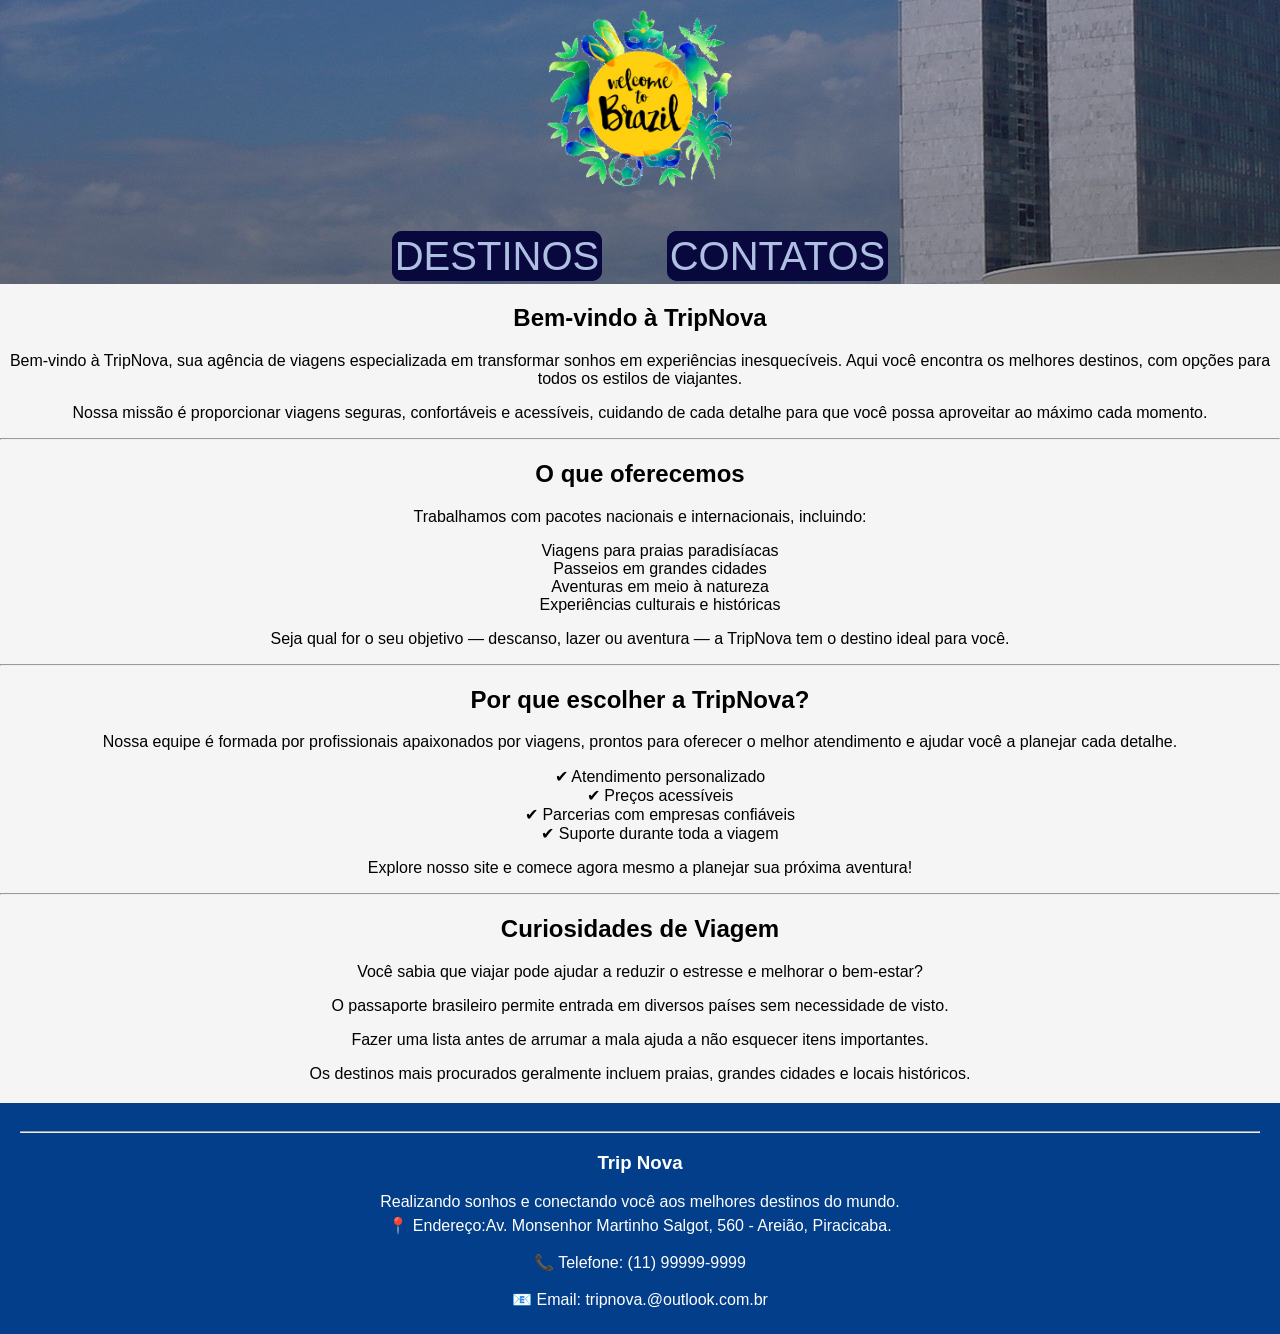
<file: index.html>
<!DOCTYPE html>
<html lang="en">
<head>
    <meta charset="UTF-8">
    <meta name="viewport" content="width=device-width, initial-scale=1.0">
    <title>TripNova</title>
    <link rel="stylesheet" href="menu.css">
    <link rel="shortcut icon" href="imagens/turismo_sem_fundo.png" type="image/x-icon">
</head>
    <body>
        <header class="bodyinicio">
            <img class="imagens" src="imagens/turismo_sem_fundo.png" alt="">
        <nav>
        
            <ul class="menu">

                <li>
                    <a>DESTINOS</a>
                    <ul class="submenu">
                        
                <li><a href="sao paulo.html">SP</a></li>
                <li><a href="rio de janeiro.html">RJ</a></li>
                    
                    </ul>
                

                </li>
            
                <li><a href="contato.html">CONTATOS</a></li>
            </ul>
        </nav>

        </header>  
       <section class="index">

         
            <h1>Bem-vindo à TripNova</h1>

            <p>
                Bem-vindo à TripNova, sua agência de viagens especializada em transformar sonhos
                em experiências inesquecíveis. Aqui você encontra os melhores destinos, com opções
                para todos os estilos de viajantes.
            </p>

            <p>
                Nossa missão é proporcionar viagens seguras, confortáveis e acessíveis,
                cuidando de cada detalhe para que você possa aproveitar ao máximo cada momento.
            </p>
<hr>
            <h2>O que oferecemos</h2>

            <p>
                Trabalhamos com pacotes nacionais e internacionais, incluindo:
            </p>

            <ul>
                <li> Viagens para praias paradisíacas</li>
                <li> Passeios em grandes cidades</li>
                <li> Aventuras em meio à natureza</li>
                <li> Experiências culturais e históricas</li>
            </ul>

            <p>
                Seja qual for o seu objetivo — descanso, lazer ou aventura — a TripNova tem o destino ideal para você.
            </p>
<hr>
            <h2>Por que escolher a TripNova?</h2>

            <p>
                Nossa equipe é formada por profissionais apaixonados por viagens, prontos para
                oferecer o melhor atendimento e ajudar você a planejar cada detalhe.
            </p>

            <ul>
                <li>✔ Atendimento personalizado</li>
                <li>✔ Preços acessíveis</li>
                <li>✔ Parcerias com empresas confiáveis</li>
                <li>✔ Suporte durante toda a viagem</li>
            </ul>

            <p>
                Explore nosso site e comece agora mesmo a planejar sua próxima aventura!
            </p>

        
      <hr>
        <aside>
            <h2>Curiosidades de Viagem</h2>
            <p class="index"> Você sabia que viajar pode ajudar a reduzir o estresse e melhorar o bem-estar?
            </p>
            <p class="index"> O passaporte brasileiro permite entrada em diversos países sem necessidade de visto.
            </p>
            <p class="index"> Fazer uma lista antes de arrumar a mala ajuda a não esquecer itens importantes.
            </p>
            <p class="index">  Os destinos mais procurados geralmente incluem praias, grandes cidades e locais históricos.
            </p>
        </aside>
        </section>
       
    <footer>

    <hr>

    <h3>Trip Nova</h3>

    <p>
        Realizando sonhos e conectando você aos melhores destinos do mundo.
    </p>

    <p>
        📍 Endereço:Av. Monsenhor Martinho Salgot, 560 - Areião, Piracicaba.<br> 
        <br>📞 Telefone: (11) 99999-9999 <br>
        <br>📧 Email: tripnova.@outlook.com.br
    </p>
    </footer>


    </body>
    </html>
</file>
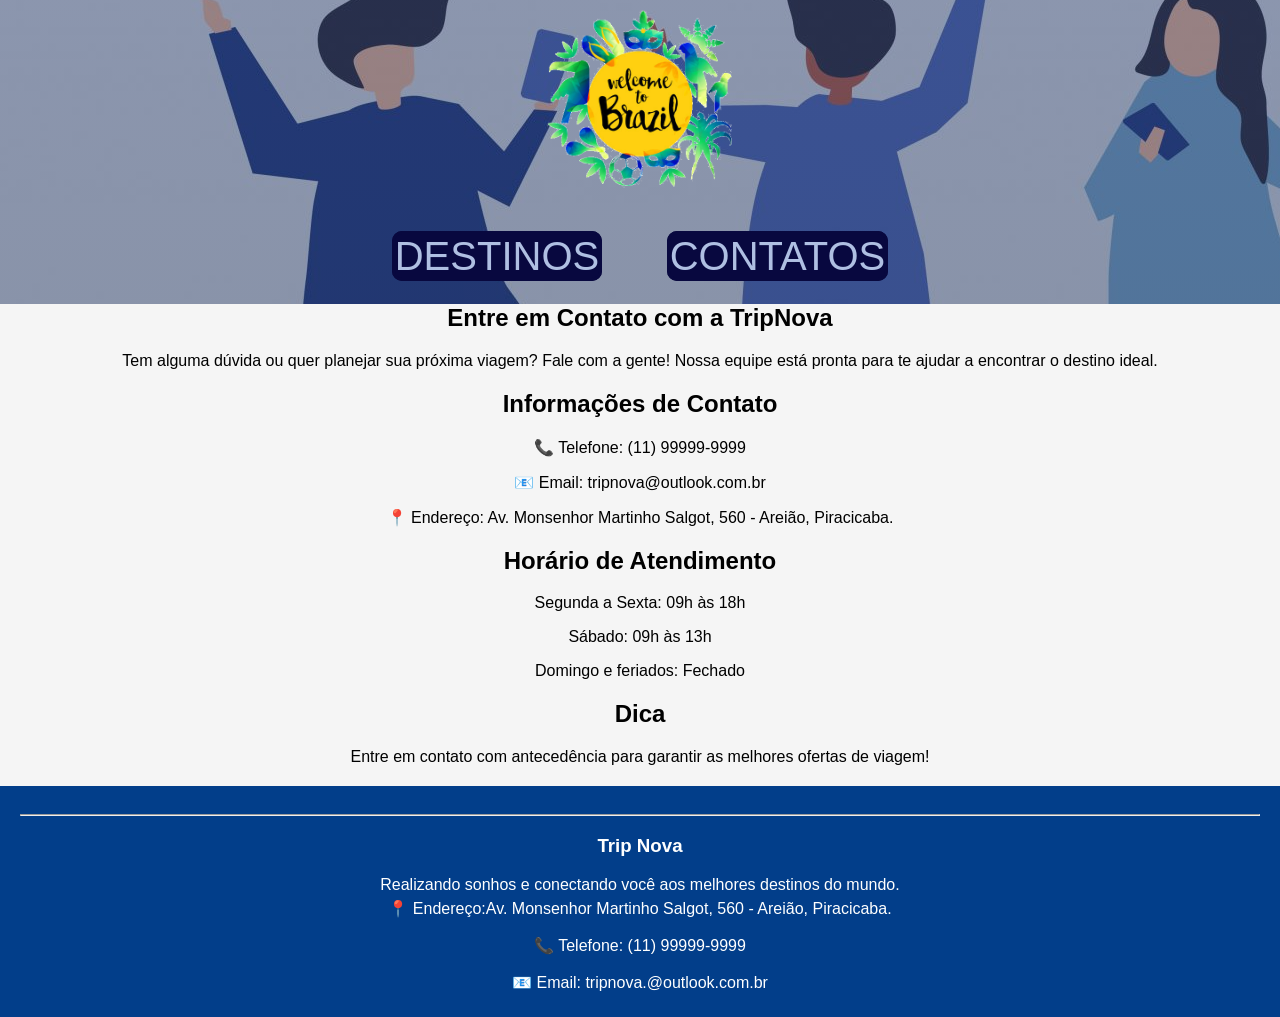
<file: contato.html>
<!DOCTYPE html>
<html lang="en">
<head>
    <meta charset="UTF-8">
    <meta name="viewport" content="width=device-width, initial-scale=1.0">
    <title>trip nova</title>
    <link rel="shortcut icon" href="imagens/turismo_sem_fundo.png" type="imagem empresa">
    <link rel="stylesheet" href="menu.css">
</head>
<body>
    
   <header class=fundoctt>
            <a href="index.html"><img  class="imagens" src="imagens/turismo_sem_fundo.png" alt=""></a>
        <nav>
        
            <ul class="menu">

                <li>
                    <a>DESTINOS</a>
                    <ul class="submenu">
                        
                <li><a href="sao paulo.html">SP</a></li>
                <li><a href="rio de janeiro.html">RJ</a></li>
                
        

                    </ul>
            
                </li>
            
                <li><a href="contato.html">CONTATOS</a></li>
            </ul>
        </nav>
    <main class="contato">
        <section >
            <h1>Entre em Contato com a TripNova</h1>
            <p>
                Tem alguma dúvida ou quer planejar sua próxima viagem? Fale com a gente!
                Nossa equipe está pronta para te ajudar a encontrar o destino ideal.
            </p>
            <h2>Informações de Contato</h2>
            <p>
                📞 Telefone: (11) 99999-9999
            </p>
            <p>
                📧 Email: tripnova@outlook.com.br
            </p>
            <p>
                📍 Endereço: Av. Monsenhor Martinho Salgot, 560 - Areião, Piracicaba.
            </p>
        </section>

        
        <aside>
            <h2>Horário de Atendimento</h2>
            <p>
                Segunda a Sexta: 09h às 18h
            </p>
            <p>
                Sábado: 09h às 13h
            </p>
            <p>
                Domingo e feriados: Fechado
            </p>
            <h2>Dica</h2>
            <p>
             Entre em contato com antecedência para garantir as melhores ofertas de viagem!
            </p>
        </aside>
    

    <footer>

    <hr>

    <h3>Trip Nova</h3>

    <p>
        Realizando sonhos e conectando você aos melhores destinos do mundo.
    </p>

    <p>
        📍 Endereço:Av. Monsenhor Martinho Salgot, 560 - Areião, Piracicaba.<br> 
        <br>📞 Telefone: (11) 99999-9999 <br>
        <br>📧 Email: tripnova.@outlook.com.br
    </p>
    </footer>
</main>
</body>
</html>
</file>
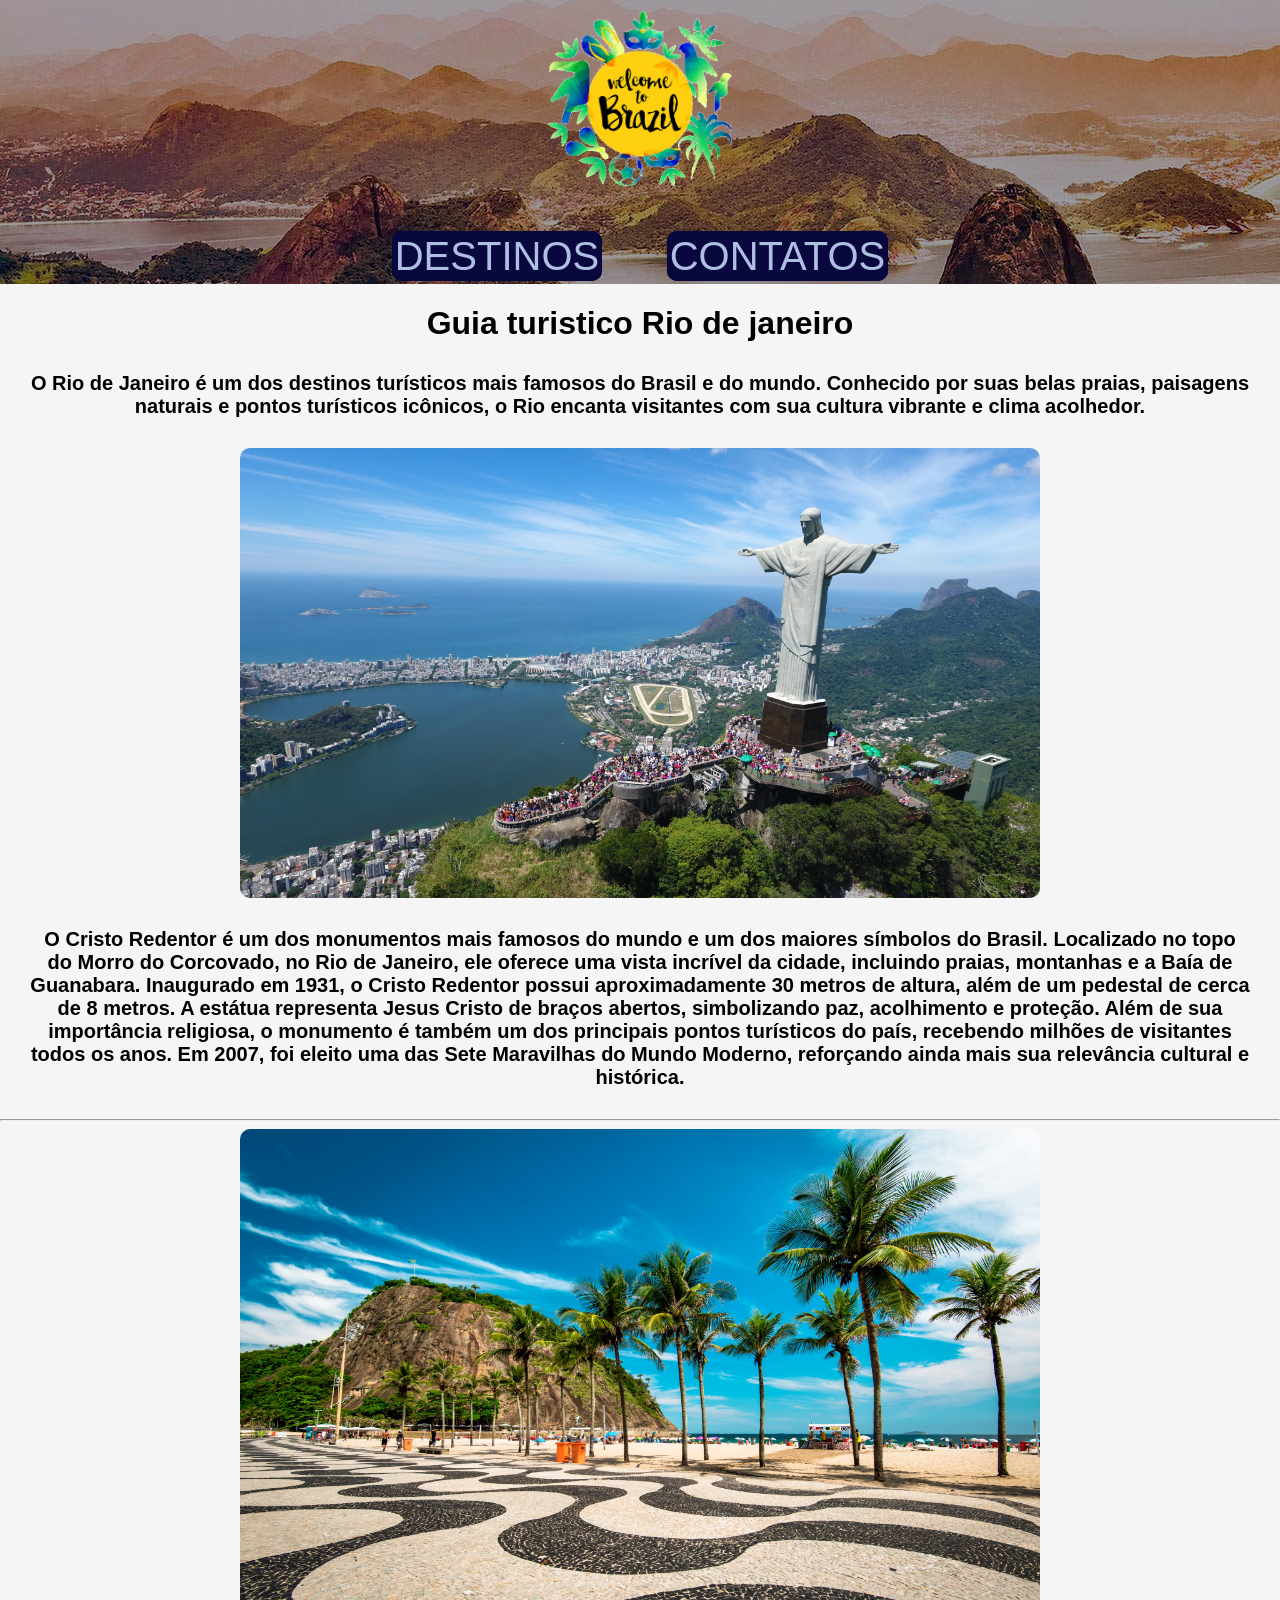
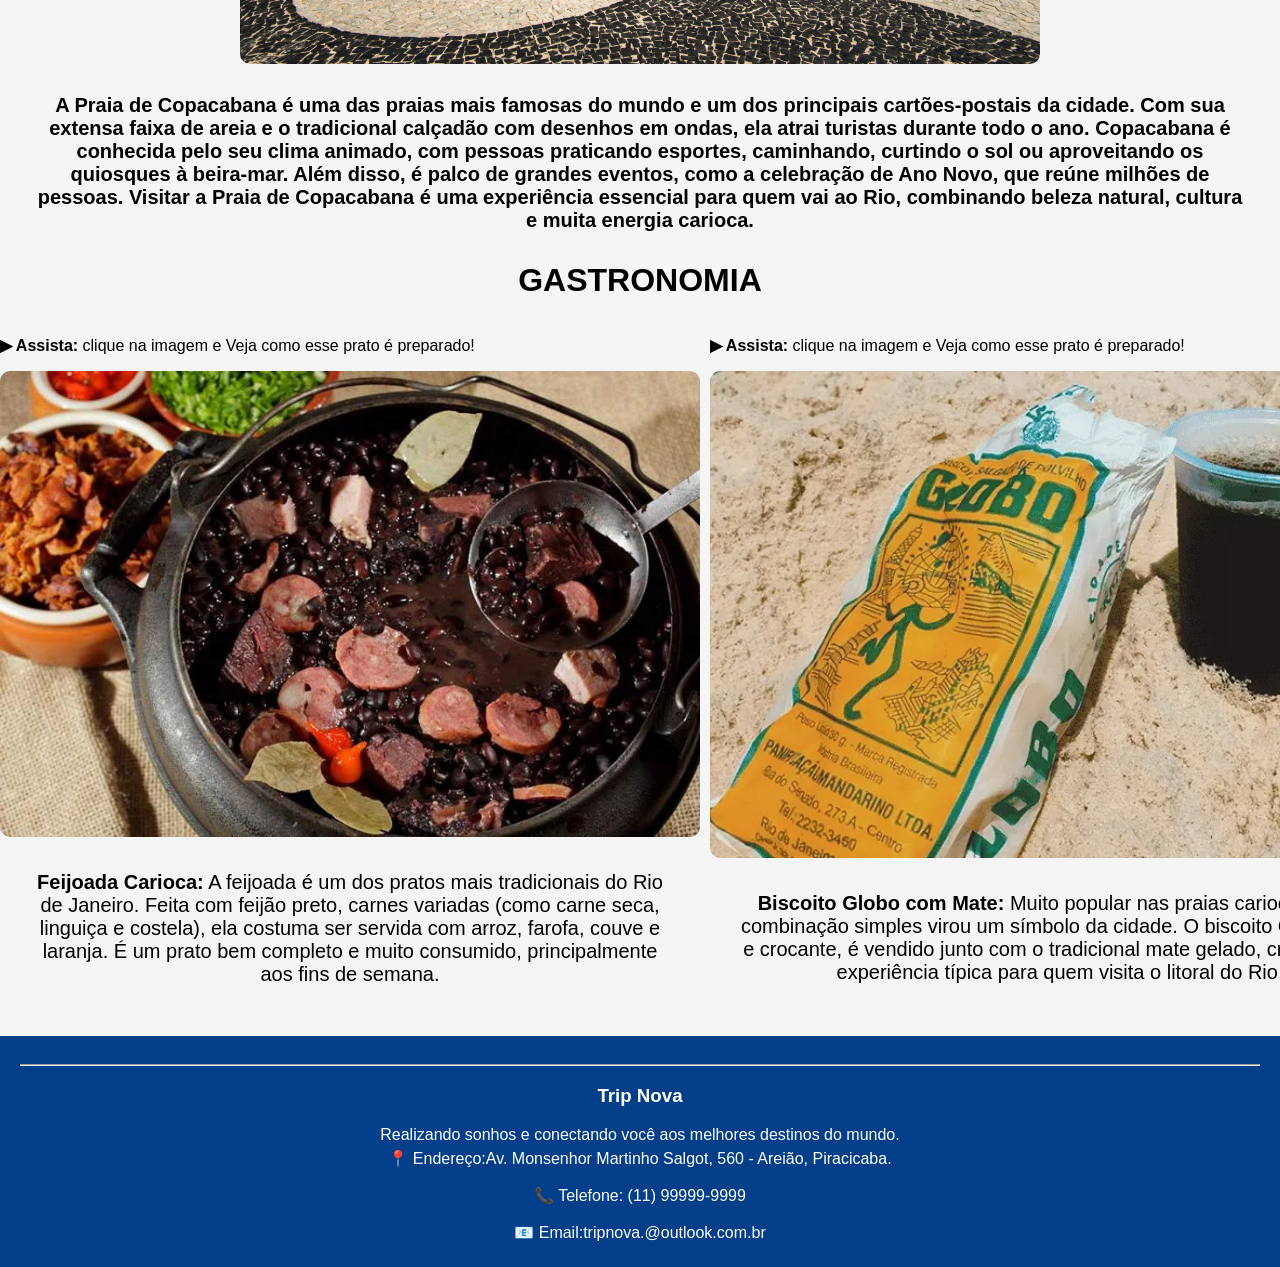
<file: rio de janeiro.html>
<!DOCTYPE html>
<html lang="en">
<head>
    <meta charset="UTF-8">
    <meta name="viewport" content="width=device-width, initial-scale=1.0">
    <title>TripNova</title>
    <link rel="shortcut icon" href="imagens/turismo_sem_fundo.png" type="image/x-icon">
    <link rel="stylesheet" href="menu.css">
</head>
<body>
    <header class="fundoRJ">
            <a href="index.html"><img  class="imagens" src="imagens/turismo_sem_fundo.png" alt=""></a>
        <nav>
        
            <ul class="menu">

                <li>
                    <a>DESTINOS</a>
                    <ul class="submenu">
                <li><a href="sao paulo.html">SP</a></li>
                <li><a href="rio de janeiro.html">RJ</a></li>
                    </ul>
                </li>
            
                <li><a href="contato.html">CONTATOS</a></li>
            </ul>
        </nav>
    </header>
    <div>
        <h1 class="titulos">Guia turistico Rio de janeiro</h1>
        <h1 class="textoSP">
        O Rio de Janeiro é um dos destinos turísticos mais famosos do Brasil e do mundo.
        Conhecido por suas belas praias, paisagens naturais e pontos turísticos icônicos,
        o Rio encanta visitantes com sua cultura vibrante e clima acolhedor.
        </h1>
        <img class="imagensSP"  src="imagens/cristo redentor.jpg" alt="">
        <h1 class="textoSP">
            O Cristo Redentor é um dos monumentos mais famosos do mundo e um dos maiores símbolos do Brasil. Localizado no topo do Morro do Corcovado, no Rio de Janeiro, ele oferece uma vista incrível da cidade, incluindo praias, montanhas e a Baía de Guanabara.

            Inaugurado em 1931, o Cristo Redentor possui aproximadamente 30 metros de altura, além de um pedestal de cerca de 8 metros. A estátua representa Jesus Cristo de braços abertos, simbolizando paz, acolhimento e proteção.

            Além de sua importância religiosa, o monumento é também um dos principais pontos turísticos do país, recebendo milhões de visitantes todos os anos. Em 2007, foi eleito uma das Sete Maravilhas do Mundo Moderno, reforçando ainda mais sua relevância cultural e histórica.
        </h1>
        <hr>
        <img class="imagensSP" src="imagens/copacabana.jpg" alt="">
        <h1 class="textoSP">
            A Praia de Copacabana é uma das praias mais famosas do mundo e um dos principais cartões-postais da cidade. Com sua extensa faixa de areia e o tradicional calçadão com desenhos em ondas, ela atrai turistas durante todo o ano.

            Copacabana é conhecida pelo seu clima animado, com pessoas praticando esportes, caminhando, curtindo o sol ou aproveitando os quiosques à beira-mar. Além disso, é palco de grandes eventos, como a celebração de Ano Novo, que reúne milhões de pessoas.

             Visitar a Praia de Copacabana é uma experiência essencial para quem vai ao Rio, combinando beleza natural, cultura e muita energia carioca.
        </h1>
        </div>

        <h1 class="titulos">GASTRONOMIA</h1>
 <div class="gastronomia">

    <div >
        <p><strong>▶ Assista:</strong> clique na imagem e Veja como esse prato é preparado!</p>
        <a href="https://youtu.be/miVtzsZHL6w?si=qd3xhJ-SQ32B0G-3" target="_blank"><img src="imagens/feijoada-carioca.jpg" alt="feijoada"></a>
        <p class="textoSP">
            <strong>Feijoada Carioca:</strong> A feijoada é um dos pratos mais tradicionais do Rio de Janeiro. Feita com feijão preto, carnes variadas (como carne seca, linguiça e costela), ela costuma ser servida com arroz, farofa, couve e laranja. É um prato bem completo e muito consumido, principalmente aos fins de semana.
        </p>
    </div>

    <div>
        <p><strong>▶ Assista:</strong> clique na imagem e Veja como esse prato é preparado!</p>
        <a href="https://youtu.be/L_eEMnpMcY8?si=Ua9wTnLGJGphl9mM" target="_blank"><img src="imagens/globo.jpg" alt="biscoito globo"></a>
        <p class="textoSP">
            <strong>Biscoito Globo com Mate:</strong> Muito popular nas praias cariocas, essa combinação simples virou um símbolo da cidade. O biscoito Globo, leve e crocante, é vendido junto com o tradicional mate gelado, criando uma experiência típica para quem visita o litoral do Rio.
        </p>
    </div>

</div>

<footer>

    <hr>

    <h3>Trip Nova</h3>

    <p>
        Realizando sonhos e conectando você aos melhores destinos do mundo.
    </p>

    <p>
        📍 Endereço:Av. Monsenhor Martinho Salgot, 560 - Areião, Piracicaba.<br> 
        <br>📞 Telefone: (11) 99999-9999 <br>
        <br>📧 Email:tripnova.@outlook.com.br
    </p>
    </footer>

</body>
</html>
</file>
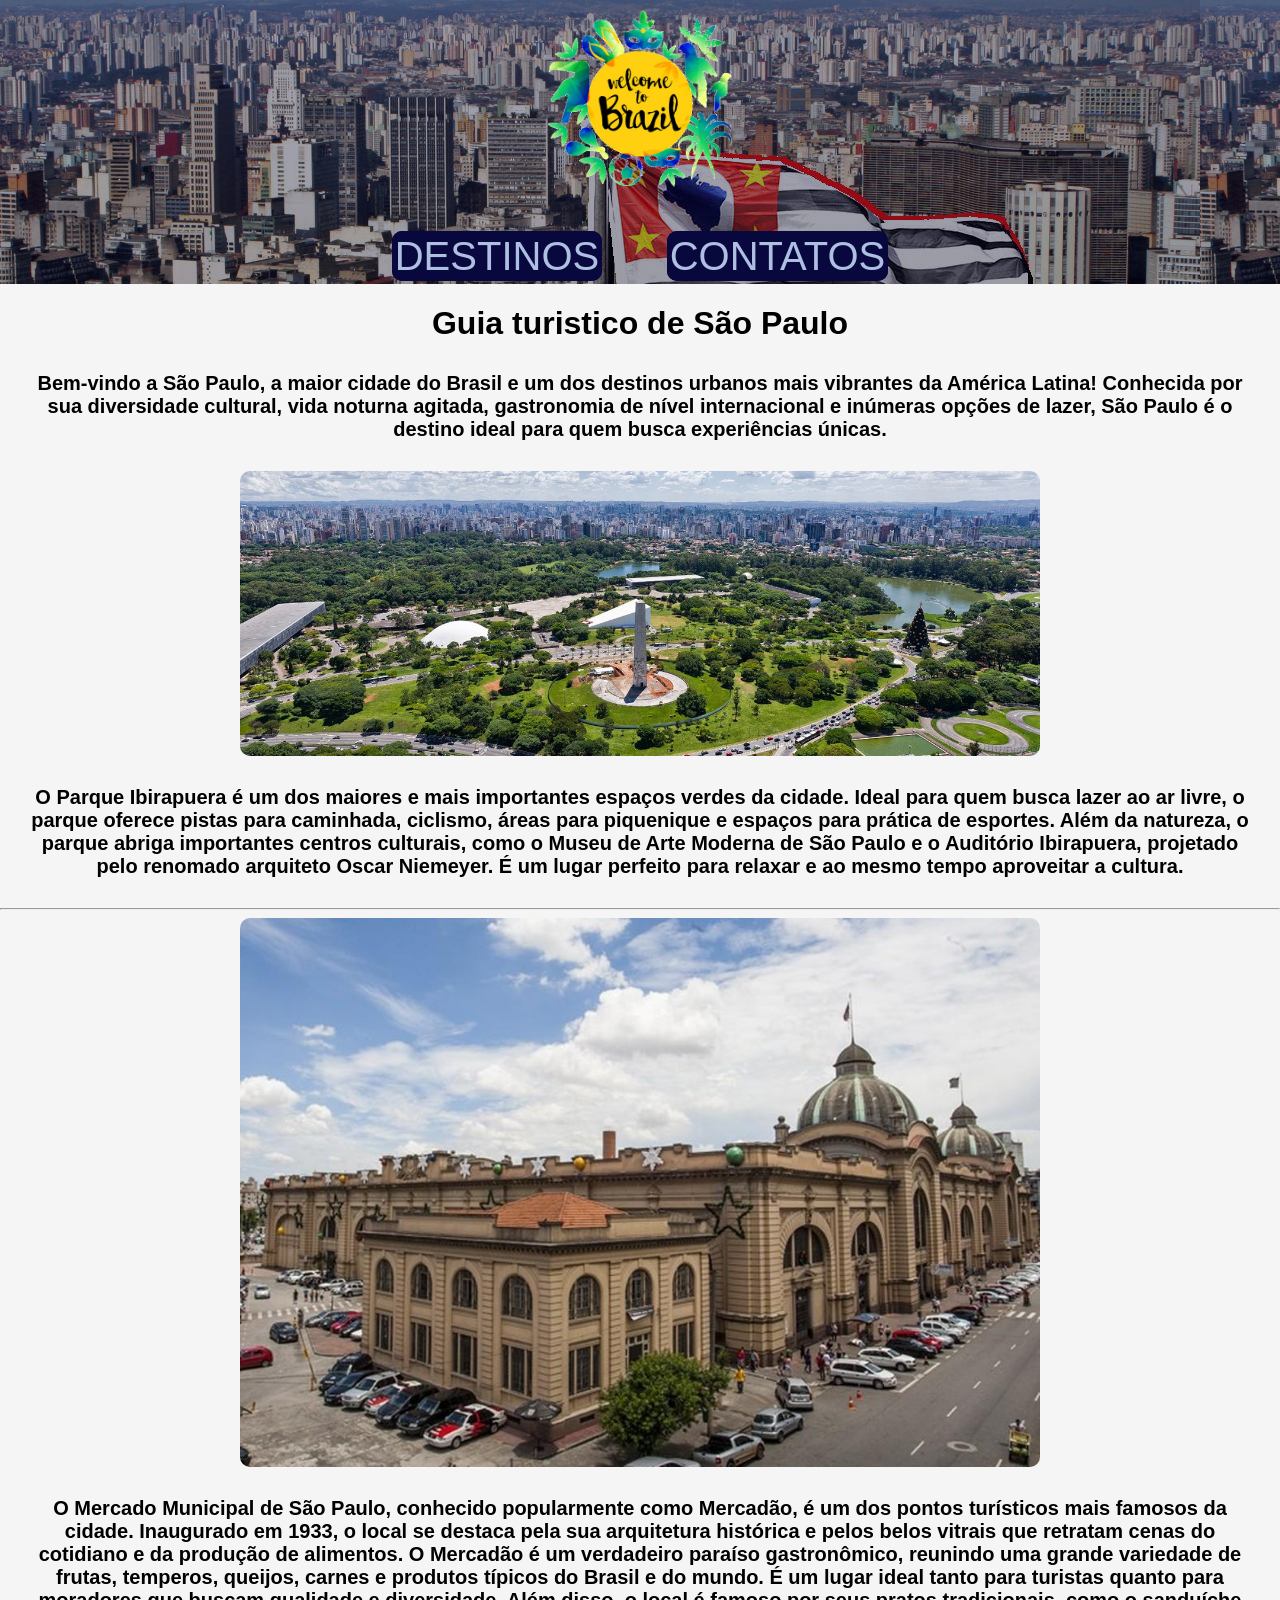
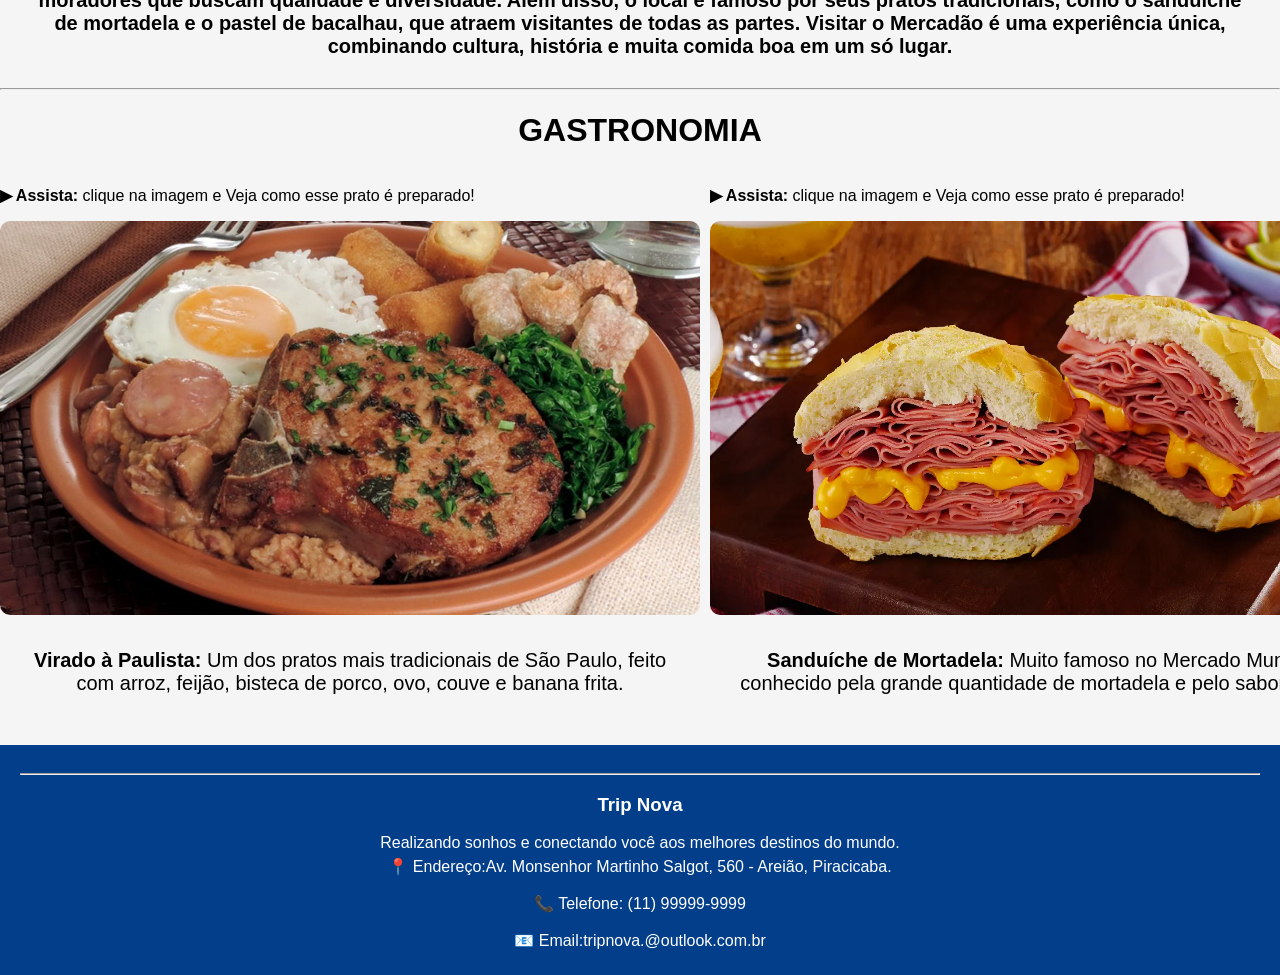
<file: sao paulo.html>
<!DOCTYPE html>
<html lang="en">
<head>
    <meta charset="UTF-8">
    <meta name="viewport" content="width=device-width, initial-scale=1.0">
    <title>TripNova</title>
    <link rel="stylesheet" href="menu.css">
    <link rel="shortcut icon" href="imagens/turismo_sem_fundo.png" type="image/x-icon">
</head>
<body>
    <header class="fundoSP">    
        <a href="index.html"><img  class="imagens" src="imagens/turismo_sem_fundo.png" alt=""></a>
     <nav>
      
        <ul class="menu">
              <li>
                    <a>DESTINOS</a>
                    <ul class="submenu">
                        
                <li><a href="sao paulo.html">SP</a></li>
                <li><a href="rio de janeiro.html">RJ</a></li>
                
        

                    </ul>
            
                </li>
            
            
            <li><a href="contato.html">CONTATOS</a></li>
        </ul>
    </nav>

    </header>  
    <div>

        <h1 class="titulos"> Guia turistico de São Paulo</h1>

<h1 class="textoSP">Bem-vindo a São Paulo, a maior cidade do Brasil e um dos destinos urbanos mais vibrantes da América Latina! Conhecida por sua diversidade cultural, vida noturna agitada, gastronomia de nível internacional e inúmeras opções de lazer, São Paulo é o destino ideal para quem busca experiências únicas.</h1>
<img  class="imagensSP" src="imagens/ibirapuera.jpg" alt="Parque Ibirapuera"></a>

<h1 class="textoSP">O Parque Ibirapuera é um dos maiores e mais importantes espaços verdes da cidade. Ideal para quem busca lazer ao ar livre, o parque oferece pistas para caminhada, ciclismo, áreas para piquenique e espaços para prática de esportes.

Além da natureza, o parque abriga importantes centros culturais, como o Museu de Arte Moderna de São Paulo e o Auditório Ibirapuera, projetado pelo renomado arquiteto Oscar Niemeyer. É um lugar perfeito para relaxar e ao mesmo tempo aproveitar a cultura.</h1>
<hr>
<img class="imagensSP" src="imagens/mercadao.png" alt="Mercadao Sao Paulo">

<h1 class="textoSP">O Mercado Municipal de São Paulo, conhecido popularmente como Mercadão, é um dos pontos turísticos mais famosos da cidade. Inaugurado em 1933, o local se destaca pela sua arquitetura histórica e pelos belos vitrais que retratam cenas do cotidiano e da produção de alimentos.

O Mercadão é um verdadeiro paraíso gastronômico, reunindo uma grande variedade de frutas, temperos, queijos, carnes e produtos típicos do Brasil e do mundo. É um lugar ideal tanto para turistas quanto para moradores que buscam qualidade e diversidade.

Além disso, o local é famoso por seus pratos tradicionais, como o sanduíche de mortadela e o pastel de bacalhau, que atraem visitantes de todas as partes. Visitar o Mercadão é uma experiência única, combinando cultura, história e muita comida boa em um só lugar.</h1>
</div>
<hr>
<h1 class="titulos">GASTRONOMIA</h1>
<div class="gastronomia">

    <div >
        <p><strong>▶ Assista:</strong> clique na imagem e Veja como esse prato é preparado!</p>
        <a href="https://youtu.be/6u96pWL0ov0?si=ZQKa5tVviB5ZBgkH" target="_blank"><img src="imagens/virado-a-paulista.jpg" alt="Virado à Paulista"></a>
        <p class="textoSP">
            <strong>Virado à Paulista:</strong> Um dos pratos mais tradicionais de São Paulo,
            feito com arroz, feijão, bisteca de porco, ovo, couve e banana frita.
        </p>
    </div>

    <div>
        <p><strong>▶ Assista:</strong> clique na imagem e Veja como esse prato é preparado!</p>
        <a href="https://youtu.be/6tRWT3QSLOg?si=Qnhm75p_qq6tAx__" target="_blank"><img src="imagens/pao-com-mortadela-do-mercadao.webp" alt="Sanduíche de Mortadela"></a>
        <p class="textoSP">
            <strong>Sanduíche de Mortadela:</strong> Muito famoso no Mercado Municipal,
            é conhecido pela grande quantidade de mortadela e pelo sabor marcante.
        </p>
    </div>

</div>

 <footer>

    <hr>

    <h3>Trip Nova</h3>

    <p>
        Realizando sonhos e conectando você aos melhores destinos do mundo.
    </p>

    <p>
        📍 Endereço:Av. Monsenhor Martinho Salgot, 560 - Areião, Piracicaba.<br> 
        <br>📞 Telefone: (11) 99999-9999 <br>
        <br>📧 Email:tripnova.@outlook.com.br
    </p>
    </footer>






</body>
</html>
</file>
<file: menu.css>
body{
    font-family: 'Trebuchet MS', 'Lucida Sans Unicode', 'Lucida Grande', 'Lucida Sans', Arial, sans-serif;
    margin: 0;
    background-color: #f5f5f5;
    color: black;
}
.bodyinicio{
    background-image: linear-gradient(rgba(10, 11, 54, 0.37), rgba(6, 6, 31, 0.4)),
    url(imagens/brasilia.jpg);
    border:100px black;
    margin: 0;
}
.imagensSP{
 max-width: 800px;
   width: 100%;
   display: block;
   margin: 0 auto;
border-radius: 10px;
}


.imagens{
    size: 1px;
    width: 100%;
  max-width: 200px;
  padding: 0;
  margin: 0;
  border-radius: 10px;
}
header{
    background-color: rgb(0, 0, 0);
    text-align: center;
    
}

nav{
    display:flex;
   align-items:center;
   justify-content:center;
}
.menu {
   list-style: none; 
   margin: 0; 
   padding: 0; 
   text-align: center;
   height: 80px;
}
 
.menu > li {   
   display: inline-block;  
   position: relative;
   font-size: 40px;
   margin: 30px; 
   
}
 

.menu li a{
    color: rgb(175, 191, 226); 
    text-decoration: none;
    margin: 10;
    border: 3px solid rgb(8, 8, 63);
   border-radius: 10px;
background-color: rgb(8, 8, 63);
}  
 

.menu li a:hover{
    background-color: #91c6e5;
    color:rgb(0, 0, 0);
    border-radius: 10px;
}
 .submenu {
   list-style: none;
   padding: 0;
   margin: 0;
   background: #444;

   display: none;
   position: absolute;
   top: 100%;
   left: 0;
   min-width: 180px;
}


.submenu li a {
  
   padding: 10px;
   font-size: 25px;
   
}

.menu li:hover .submenu {
   display: block;
   background-color:rgba(13, 13, 54, 0.664) ;
   border-radius: 10px;
   
}

.submenu li a:hover {
   background: yellow;
   color: rgb(10, 14, 247);
}
.textoSP{
    font-size: 20px;
    color: rgb(0, 0, 0);
    text-align: left;
    margin: 30px;
    text-align: center;
}
p{
p {
    font-family: 'Segoe UI', Arial, sans-serif;
    font-size: 20px;
    color: #2b2b2b;
    text-align: justify;
    padding: 10px;
    border-left: 4px solid #0077b6; 
    border-radius: 5px;
}


}
footer {
    background-color: #023e8a; /* azul escuro */
    color: white;
    text-align: center;
    padding: 20px;
    margin-top: 20px;
}

footer p {
    margin: 5px 0;
}

footer a {
    color: #90e0ef; /* azul claro */
    text-decoration: none;
}

footer a:hover {
    text-decoration: underline;
}
.contato{
margin: 0;
background-color: #f5f5f5;

}

.index{
 text-align: center;
}

ul{

list-style: none;
}
.titulos
{
text-align: center;

}
.gastronomia {
    display: flex;
    gap: 10px;
    justify-content: space-around;
}

.gastronomia img {
    width: 700px;
    height: auto;
    border-radius: 10px;

}
.fundoctt{
background-image:
     linear-gradient(rgba(10, 11, 54, 0.37), rgba(6, 6, 31, 0.4)),
    url(imagens/Contatos-sociais3.png);

}
.fundoSP{ 
    background-image:
     linear-gradient(rgba(10, 11, 54, 0.37), rgba(6, 6, 31, 0.4)),
    url(imagens/cidade\ sao\ paulo.jpg);
    text-align: center;
    
}
.fundoRJ{
    background-image:
     linear-gradient(rgba(10, 11, 54, 0.37), rgba(6, 6, 31, 0.4)),
    url(imagens/rio-de-janeiro-capa2019-01.jpg);


}
</file>
